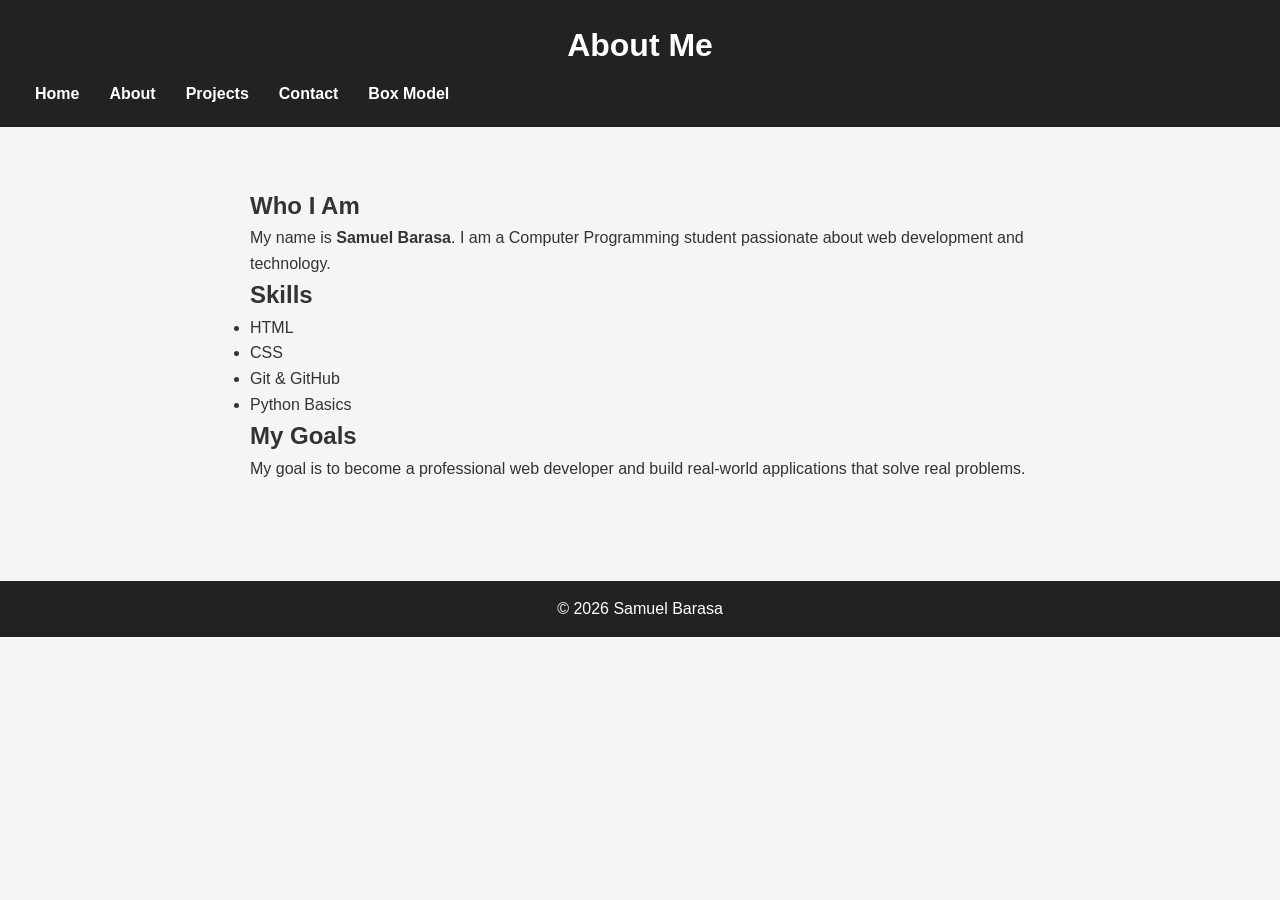
<file: about.html>
<!DOCTYPE html>
<html lang="en">
<head>
<meta charset="UTF-8">
<meta name="viewport" content="width=device-width, initial-scale=1.0">
<title>About | Samuel Barasa</title>
<link rel="stylesheet" href="styles.css">
</head>

<body>

<header>
<h1>About Me</h1>

<nav>
<ul>
<li><a href="index.html">Home</a></li>
<li><a href="about.html">About</a></li>
<li><a href="projects.html">Projects</a></li>
<li><a href="contact.html">Contact</a></li>
<li><a href="box-model-practice.html">Box Model</a></li>
</ul>
</nav>
</header>

<section class="container">

<h2>Who I Am</h2>

<p>
My name is <strong>Samuel Barasa</strong>. I am a Computer Programming
student passionate about web development and technology.
</p>

<h2>Skills</h2>

<ul>
<li>HTML</li>
<li>CSS</li>
<li>Git & GitHub</li>
<li>Python Basics</li>
</ul>

<h2>My Goals</h2>

<p>
My goal is to become a professional web developer and build
real-world applications that solve real problems.
</p>

</section>

<footer>

<p>© 2026 Samuel Barasa</p>

</footer>

</body>
</html>
</file>
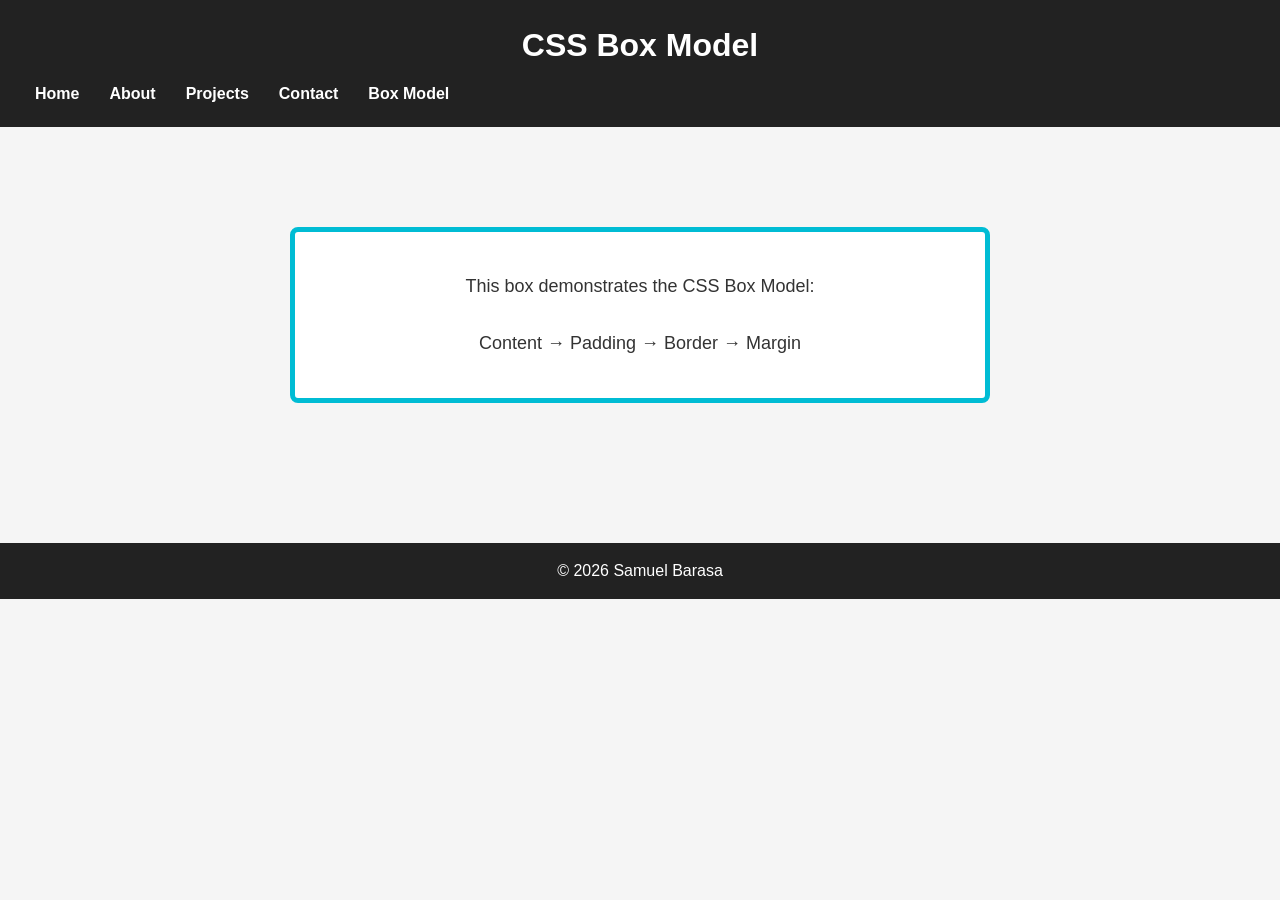
<file: box-model-practice.html>
<!DOCTYPE html>
<html lang="en">
<head>
<meta charset="UTF-8">
<meta name="viewport" content="width=device-width, initial-scale=1.0">
<title>CSS Box Model Practice</title>
<link rel="stylesheet" href="styles.css">
</head>

<body>

<header>

<h1>CSS Box Model</h1>

<nav>
<ul>
<li><a href="index.html">Home</a></li>
<li><a href="about.html">About</a></li>
<li><a href="projects.html">Projects</a></li>
<li><a href="contact.html">Contact</a></li>
<li><a href="box-model-practice.html">Box Model</a></li>
</ul>
</nav>

</header>

<section class="container">

<div class="box-demo">
This box demonstrates the CSS Box Model:
<br><br>
Content → Padding → Border → Margin
</div>

</section>

<footer>

<p>© 2026 Samuel Barasa</p>

</footer>

</body>
</html>
</file>
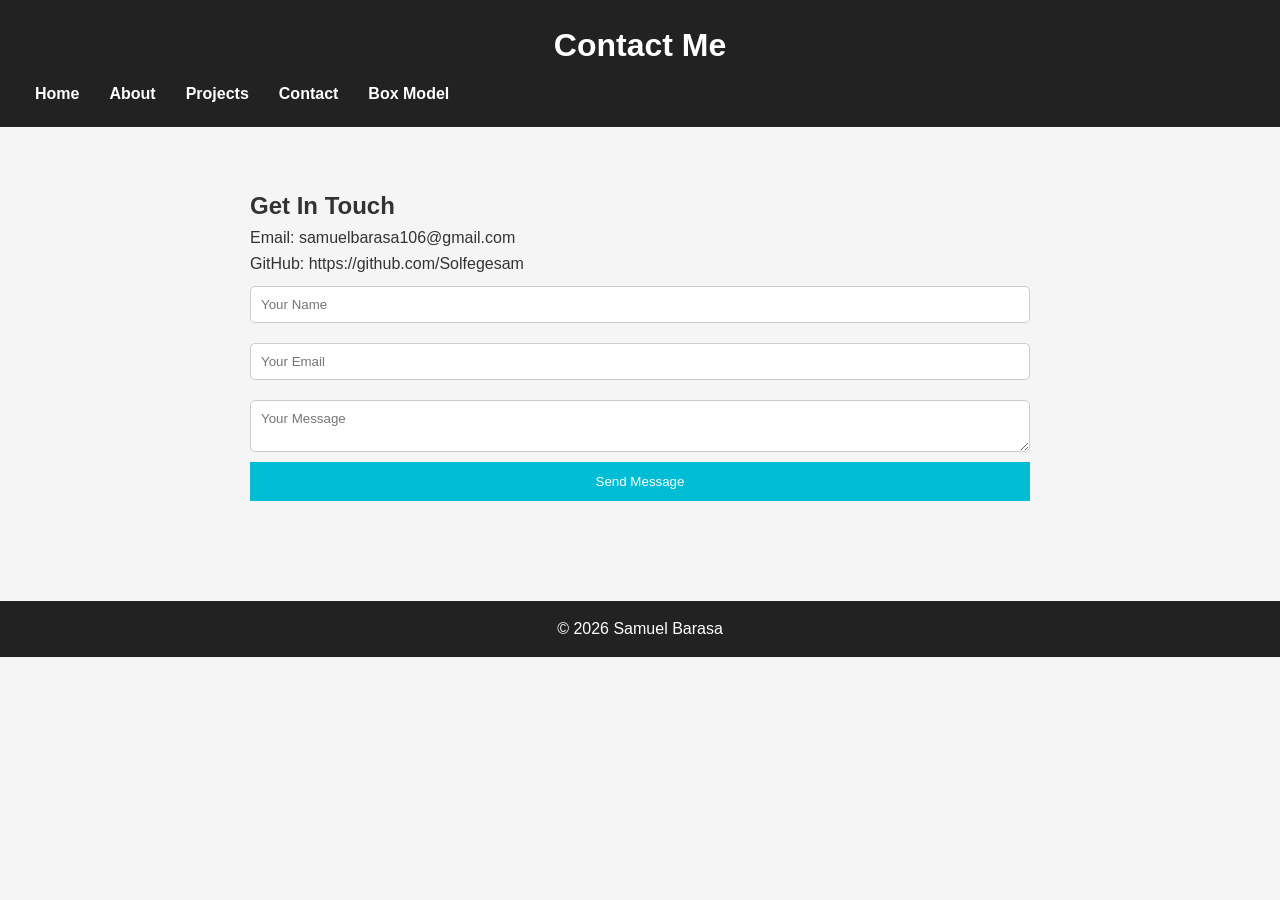
<file: contact.html>
<!DOCTYPE html>
<html lang="en">
<head>
<meta charset="UTF-8">
<meta name="viewport" content="width=device-width, initial-scale=1.0">
<title>Contact | Samuel Barasa</title>
<link rel="stylesheet" href="styles.css">
</head>

<body>

<header>

<h1>Contact Me</h1>

<nav>
<ul>
<li><a href="index.html">Home</a></li>
<li><a href="about.html">About</a></li>
<li><a href="projects.html">Projects</a></li>
<li><a href="contact.html">Contact</a></li>
<li><a href="box-model-practice.html">Box Model</a></li>
</ul>
</nav>

</header>

<section class="container">

<h2>Get In Touch</h2>

<p>Email: samuelbarasa106@gmail.com</p>

<p>GitHub: https://github.com/Solfegesam</p>

<form>

<input type="text" placeholder="Your Name">

<input type="email" placeholder="Your Email">

<textarea placeholder="Your Message"></textarea>

<button type="submit">Send Message</button>

</form>

</section>

<footer>

<p>© 2026 Samuel Barasa</p>

</footer>

</body>
</html>
</file>
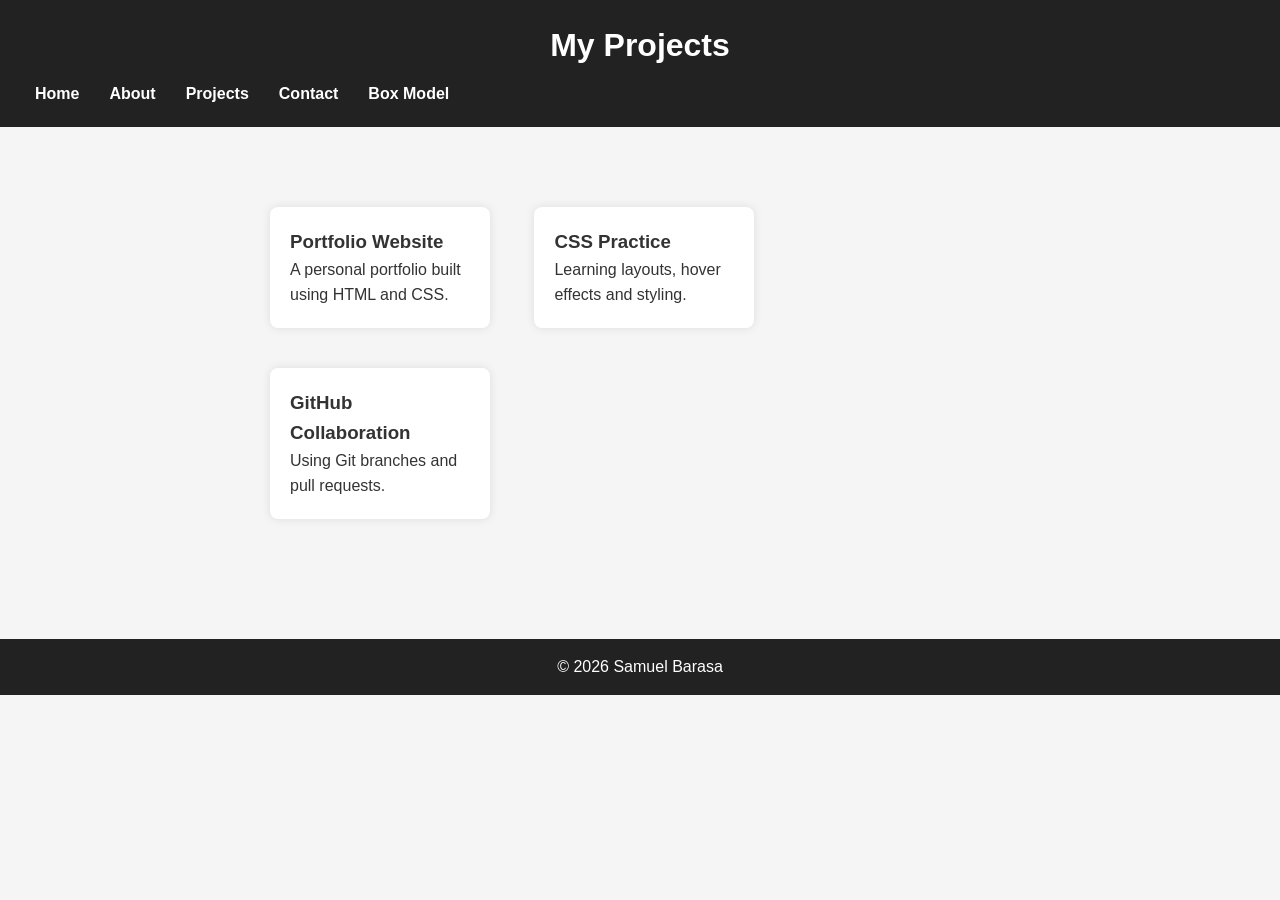
<file: projects.html>
<!DOCTYPE html>
<html lang="en">
<head>
<meta charset="UTF-8">
<meta name="viewport" content="width=device-width, initial-scale=1.0">
<title>Projects | Samuel Barasa</title>
<link rel="stylesheet" href="styles.css">
</head>

<body>

<header>
<h1>My Projects</h1>

<nav>
<ul>
<li><a href="index.html">Home</a></li>
<li><a href="about.html">About</a></li>
<li><a href="projects.html">Projects</a></li>
<li><a href="contact.html">Contact</a></li>
<li><a href="box-model-practice.html">Box Model</a></li>
</ul>
</nav>

</header>

<section class="container">

<div class="project-card">
<h3>Portfolio Website</h3>
<p>A personal portfolio built using HTML and CSS.</p>
</div>

<div class="project-card">
<h3>CSS Practice</h3>
<p>Learning layouts, hover effects and styling.</p>
</div>

<div class="project-card">
<h3>GitHub Collaboration</h3>
<p>Using Git branches and pull requests.</p>
</div>

</section>

<footer>

<p>© 2026 Samuel Barasa</p>

</footer>

</body>
</html>
</file>
<file: styles.css>
/* ===== Reset & Base Styles ===== */
* {
  margin: 0;
  padding: 0;
  box-sizing: border-box;
  font-family: Arial, Helvetica, sans-serif;
}

body {
  background: #f5f5f5;
  line-height: 1.6;
  font-size: 16px;
  color: #333;
}

/* ===== Header & Navigation ===== */
header {
  background: #222;
  color: white;
  text-align: center;
  padding: 20px;
}

nav ul {
  display: flex;
  justify-content: center;
  list-style: none;
  margin-top: 10px;
  flex-wrap: wrap;
}

nav ul li {
  margin: 0 15px;
}

nav ul li a {
  color: white;
  text-decoration: none;
  font-weight: bold;
  transition: 0.3s;
}

nav ul li a:hover {
  color: #00bcd4;
}

/* ===== Hero Section ===== */
.hero {
  text-align: center;
  padding: 60px 20px;
}

.profile-img {
  width: 150px;
  border-radius: 50%;
  margin-bottom: 20px;
}

/* ===== Buttons ===== */
.btn {
  display: inline-block;
  background: #00bcd4;
  color: white;
  padding: 12px 20px;
  margin-top: 20px;
  text-decoration: none;
  border-radius: 5px;
  transition: all 0.3s ease;
}

.btn:hover {
  background: #008fa1;
  transform: translateY(-2px);
}

/* ===== Containers ===== */
.container {
  padding: 40px;
  max-width: 900px;
  margin: auto;
}

/* ===== Project Cards ===== */
.project-card {
  background: white;
  padding: 20px;
  margin: 20px 0;
  border-radius: 8px;
  box-shadow: 0 0 10px rgba(0, 0, 0, 0.1);
  transition: transform 0.3s ease, box-shadow 0.3s ease;
}

.project-card:hover {
  transform: scale(1.02);
  box-shadow: 0 10px 20px rgba(0, 0, 0, 0.1);
}

/* ===== Forms ===== */
form {
  display: flex;
  flex-direction: column;
}

form input,
form textarea {
  padding: 10px;
  margin: 10px 0;
  border: 1px solid #ccc;
  border-radius: 5px;
  font-family: inherit;
}

form button {
  padding: 12px;
  background: #00bcd4;
  border: none;
  color: white;
  cursor: pointer;
  transition: all 0.3s ease;
}

form button:hover {
  background: #008fa1;
  transform: translateY(-2px);
}

/* ===== Box Model Demo ===== */
.box-demo {
  background: #fff;
  padding: 40px;
  border: 5px solid #00bcd4;
  margin: 40px;
  text-align: center;
  font-size: 18px;
  border-radius: 8px;
}

/* ===== Footer ===== */
footer {
  background: #222;
  color: white;
  text-align: center;
  padding: 15px;
  margin-top: 40px;
}

/* ===== Responsive Breakpoints ===== */
/* Tablet */
@media (min-width: 768px) {
  nav ul {
    justify-content: flex-start;
  }

  .hero {
    padding: 80px 20px;
  }

  .project-card {
    display: inline-block;
    width: calc(50% - 40px);
    margin: 20px;
    vertical-align: top;
  }
}

/* Desktop */
@media (min-width: 1024px) {
  .project-card {
    width: calc(33.333% - 40px);
  }

  .container {
    padding: 60px;
  }
}

/* Large Desktop */
@media (min-width: 1280px) {
  .hero {
    padding: 100px 20px;
  }
}
</file>
